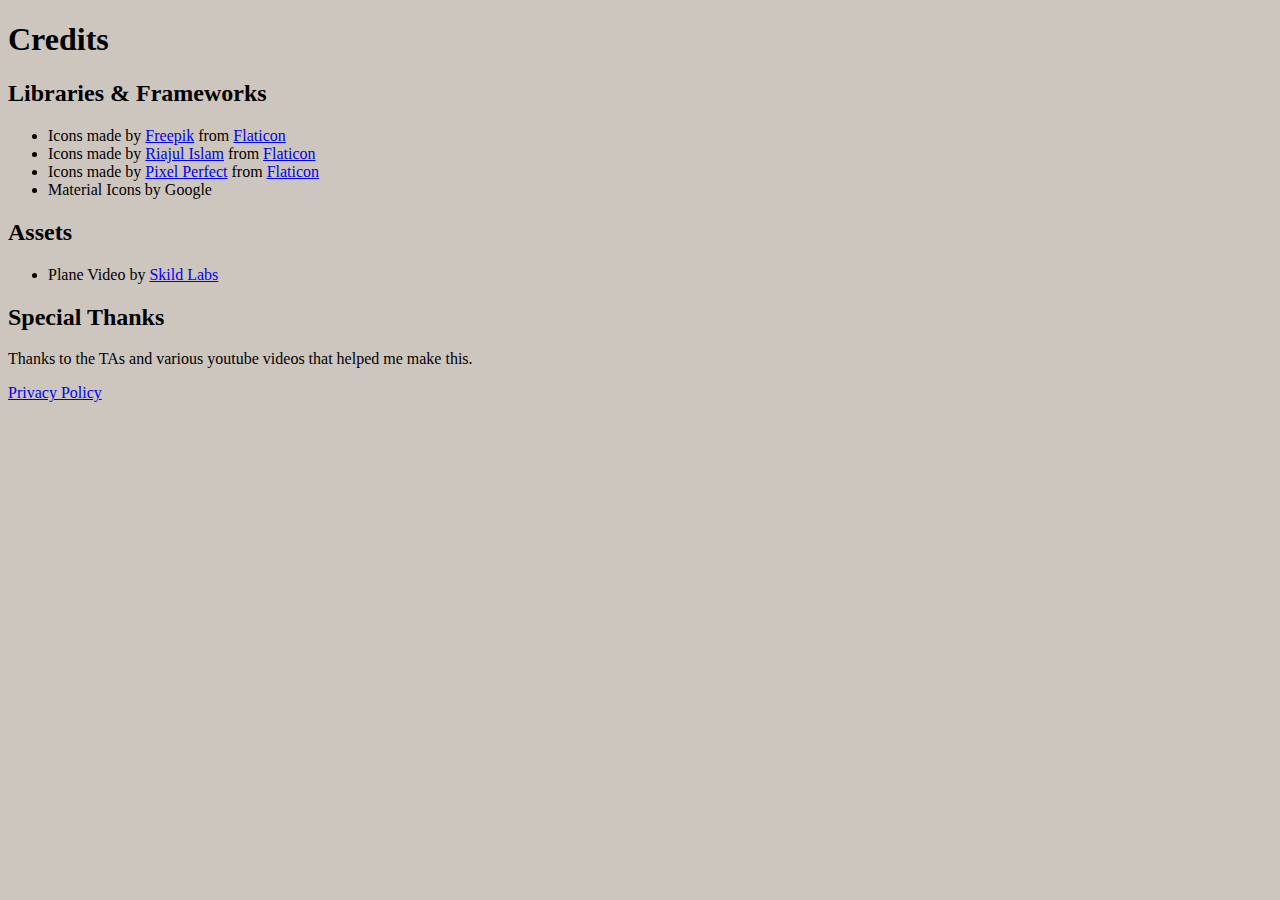
<file: sources.html>
<!DOCTYPE html>
<html lang="en">
<head>
  <meta charset="UTF-8">
  <title>Credits</title>
</head>
<body style="background-color: rgb(205,198,190)">
  <h1>Credits</h1>

  <h2>Libraries & Frameworks</h2>
  <ul>
    <li>Icons made by <a href="https://www.flaticon.com/authors/freepik" title="Freepik">Freepik</a> from <a href="https://www.flaticon.com/" title="Flaticon">Flaticon</a></li>
    <li>Icons made by <a href="https://www.flaticon.com/authors/riajulislam" title="Riajul Islam">Riajul Islam</a> from <a href="https://www.flaticon.com/" title="Flaticon">Flaticon</a></li>
    <li>Icons made by <a href="https://www.flaticon.com/authors/pixel-perfect" title="Pixel Perfect">Pixel Perfect</a> from <a href="https://www.flaticon.com/" title="Flaticon">Flaticon</a></li>
    <li>Material Icons by Google</li>
  </ul>

  <h2>Assets</h2>
  <ul>
    <li>Plane Video by <a href="https://www.canva.com/p/skildlabs/">Skild Labs</a></li>
  </ul>

  <h2>Special Thanks</h2>
  <p>Thanks to the TAs and various youtube videos that helped me make this.</p>

  <footer>
    <a href="/privacy">Privacy Policy</a>
  </footer>
</body>
</html>
</file>
